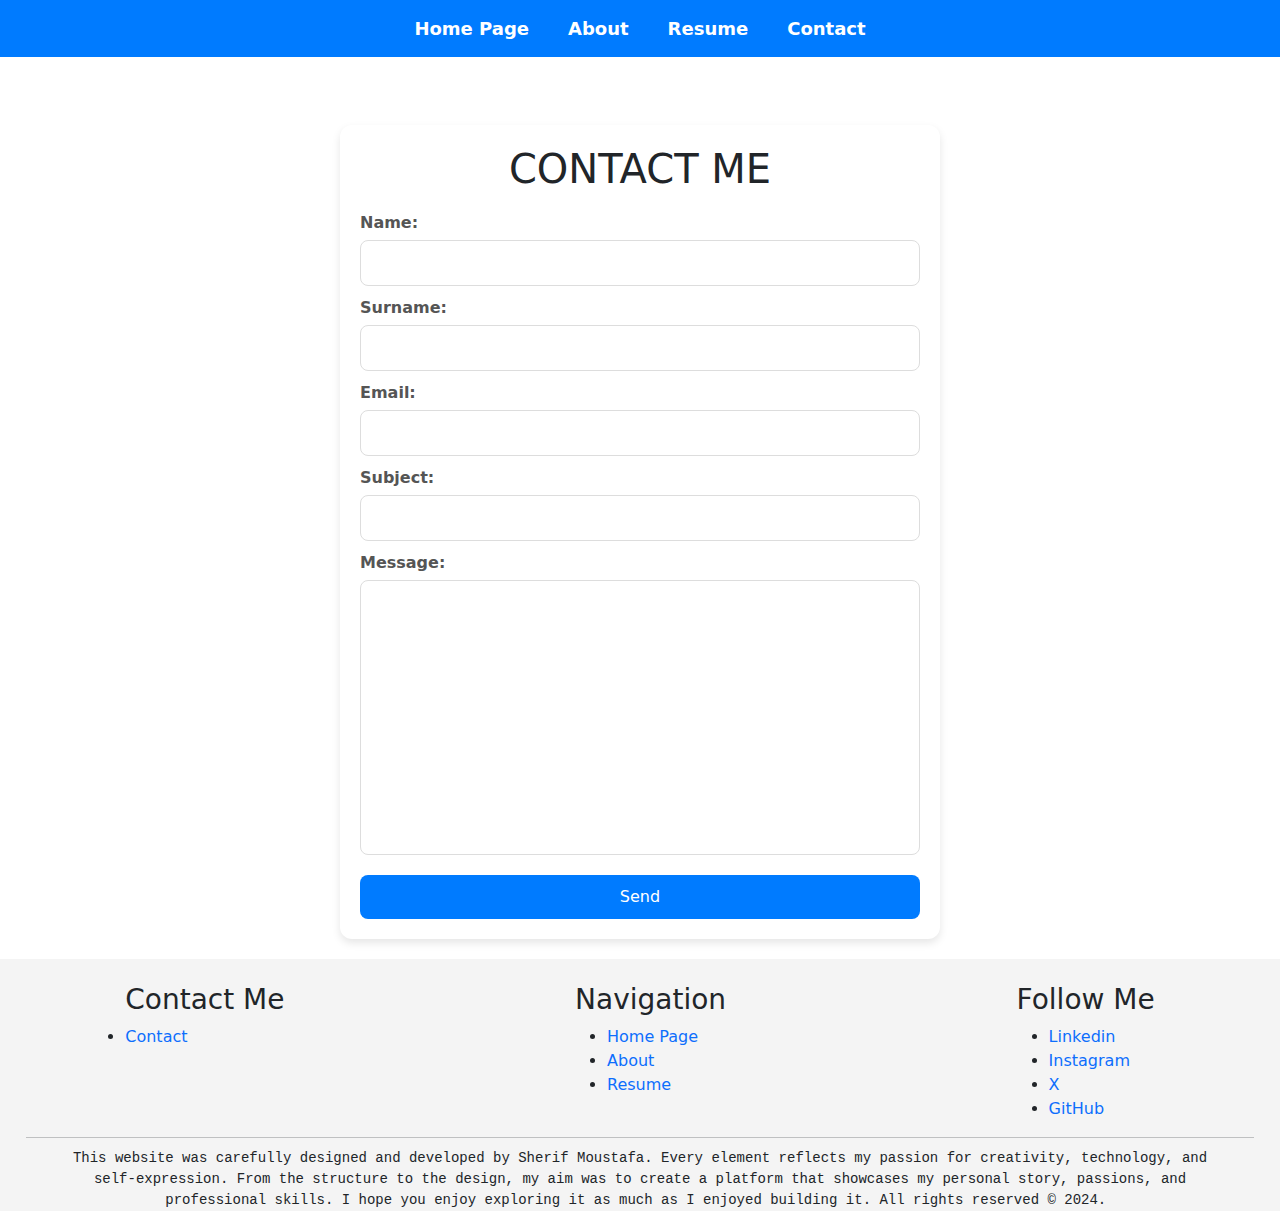
<file: contact.html>
<!DOCTYPE html>
<html lang="en">
<head>
    <meta charset="UTF-8">
    <meta name="viewport" content="width=device-width, initial-scale=1.0">
    <title>My contact</title>
    <link href="https://cdn.jsdelivr.net/npm/bootstrap@5.3.0-alpha1/dist/css/bootstrap.min.css" rel="stylesheet">
    <link rel="stylesheet" href="Style.css">
    <script src="Script.js" defer></script>
</head>
<body>
    <header id="header">
        <nav id="nav">
            <ul id="menu">
                <li id="home"><a id="home-link" href="index.html">Home Page</a></li>
                <li><a id="about-link" href="About.html">About</a></li>
                <li><a id="resume-link" href="Resume.html">Resume</a></li>
                <li><a id="contact-link" href="contact.html">Contact</a></li>
            </ul>
        </nav>
    </header>
    <br>    
    <br>

    <div class="container">
        <h1>CONTACT ME</h1>
        <form id="contactForm" onsubmit="handleSubmit(event)">
            <label for="name">Name:</label>
            <input type="text" id="name" name="name" required>
    
            <label for="surname">Surname:</label>
            <input type="text" id="surname" name="surname" required>
    
            <label for="email">Email:</label>
            <input type="email" id="email" name="email" required>
    
            <label for="subject">Subject:</label>
            <input type="text" id="subject" name="subject" required>
    
            <label for="Message">Message:</label>
            <textarea id="Message" name="Message" required></textarea>
    
            <button type="submit">Send</button>
        </form>     
    </div>
    
    <div id="successModal" class="modal">
        <div class="modal-content">
            <span class="close-btn" onclick="closeModal()">&times;</span>
            <h2>Message Sent!</h2>
            <p>Thank you for reaching out. We will get back to you soon.</p>
        </div>
    </div>
</body>

<footer>
        <br>
        <div id="footer1">
            <div>
                <h3>Contact Me</h3>
                <li><a href="contact.html">Contact</a></li>
            </div>
            <div>
                <h3>Navigation</h3>
                <ul>
                    <li><a href="Index.html">Home Page</a></li>
                    <li><a href="About.html">About</a></li>
                    <li><a href="Resume.html">Resume</a></li>
                </ul>
            </div>
            <div>
                <h3>Follow Me</h3>
                <ul>
                    <li><a href="https://www.linkedin.com/in/moustafa-sherif-321413306?utm_source=share&utm_campaign=share_via&utm_content=profile&utm_medium=android_app" target="_blank">Linkedin</a></li>
                    <li><a href="https://www.instagram.com/dandastino?igsh=MW9sa2JmdmZjcXNnYg==" target="_blank">Instagram</a></li>
                    <li><a href="https://x.com/Moustaf98559237" target="_blank">X</a></li>
                    <li><a href="https://github.com/Dandastino" target="_blank">GitHub</a></li>
                </ul>
            </div>
        </div>
        <hr>
        <div id ="footer2">
        <pre>This website was carefully designed and developed by Sherif Moustafa. Every element reflects my passion for creativity, technology, and self-expression. From the structure to the design, my aim was to create a platform that showcases my personal story, passions, and professional skills. I hope you enjoy exploring it as much as I enjoyed building it. All rights reserved © 2024. </pre>
        </div>
    </footer>
</body>
</html>
</file>
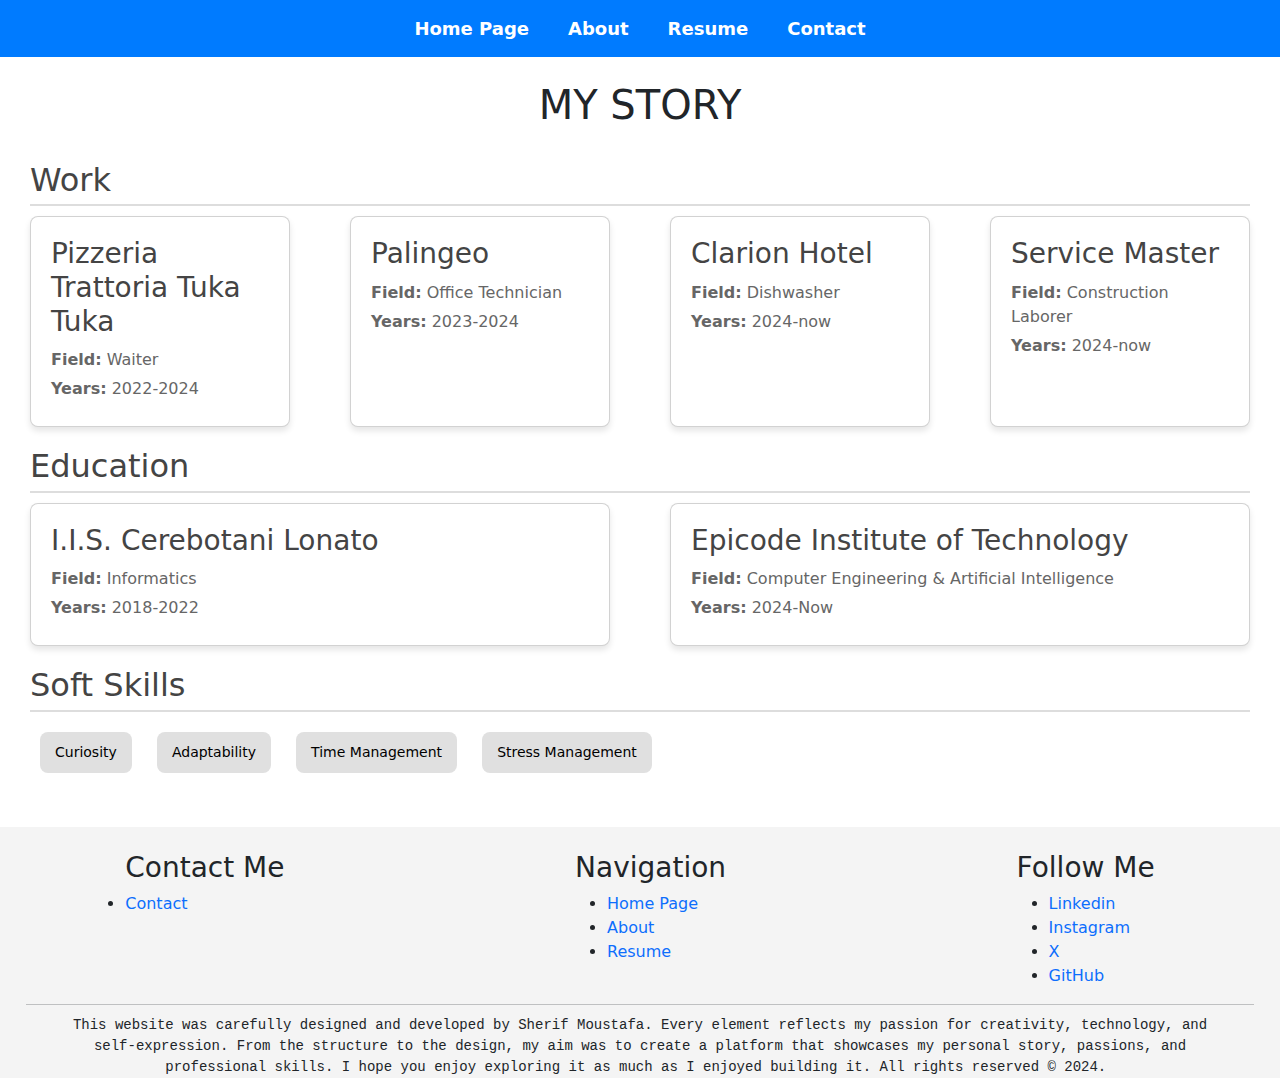
<file: Resume.html>
<!DOCTYPE html>
<html lang="en">
<head>
    <meta charset="UTF-8">
    <meta name="viewport" content="width=device-width, initial-scale=1.0">
    <title>My Education</title>
    <link href="https://cdn.jsdelivr.net/npm/bootstrap@5.3.0-alpha1/dist/css/bootstrap.min.css" rel="stylesheet">
    <link rel="stylesheet" href="Style.css">
    <script src="Script.js" defer></script>
</head>
<body>
    <header id="header">
        <nav id="nav">
            <ul id="menu">
                <li id="home"><a id="home-link" href="index.html">Home Page</a></li>
                <li><a id="about-link" href="About.html">About</a></li>
                <li><a id="resume-link" href="Resume.html">Resume</a></li>
                <li><a id="contact-link" href="contact.html">Contact</a></li>
            </ul>
        </nav>
    </header>
    <br>

    <h1 ID="title">MY STORY</h1>

    <br>

    <div class="section">
    <h2>Work</h2>
    <div class="cards">
        <div class="card">
            <h3>Pizzeria Trattoria Tuka Tuka</h3>
            <p><strong>Field:</strong> Waiter</p>
            <p><strong>Years:</strong> 2022-2024</p>
        </div>
        <div class="card">
            <h3>Palingeo</h3>
            <p><strong>Field:</strong> Office Technician</p>
            <p><strong>Years:</strong> 2023-2024</p>
        </div>
        <div class="card">
            <h3>Clarion Hotel</h3>
            <p><strong>Field:</strong> Dishwasher</p>
            <p><strong>Years:</strong> 2024-now</p>
        </div>
        <div class="card">
            <h3>Service Master</h3>
            <p><strong>Field:</strong> Construction Laborer</p>
            <p><strong>Years:</strong> 2024-now</p>
        </div>
    </div>
</div>

<div class="section">
    <h2>Education</h2>
    <div class="cards">
        <div class="card">
            <h3>I.I.S. Cerebotani Lonato</h3>
            <p><strong>Field:</strong> Informatics</p>
            <p><strong>Years:</strong> 2018-2022</p>
        </div>
        <div class="card">
            <h3>Epicode Institute of Technology</h3>
            <p><strong>Field:</strong> Computer Engineering & Artificial Intelligence</p>
            <p><strong>Years:</strong> 2024-Now</p>
        </div>
    </div>
</div>

<div class="section">
    <h2>Soft Skills</h2>
    <div>
        <span class="soft-skill">Curiosity</span>
        <span class="soft-skill">Adaptability</span>
        <span class="soft-skill">Time Management</span>
        <span class="soft-skill">Stress Management</span>
    </div>
</div>

    <br>
    <footer>
        <br>
        <div id="footer1">
            <div>
                <h3>Contact Me</h3>
                <li><a href="contact.html">Contact</a></li>
            </div>
            <div>
                <h3>Navigation</h3>
                <ul>
                    <li><a href="Index.html">Home Page</a></li>
                    <li><a href="About.html">About</a></li>
                    <li><a href="Resume.html">Resume</a></li>
                </ul>
            </div>
            <div>
                <h3>Follow Me</h3>
                <ul>
                    <li><a href="https://www.linkedin.com/in/moustafa-sherif-321413306?utm_source=share&utm_campaign=share_via&utm_content=profile&utm_medium=android_app" target="_blank">Linkedin</a></li>
                    <li><a href="https://www.instagram.com/dandastino?igsh=MW9sa2JmdmZjcXNnYg==" target="_blank">Instagram</a></li>
                    <li><a href="https://x.com/Moustaf98559237" target="_blank">X</a></li>
                    <li><a href="https://github.com/Dandastino" target="_blank">GitHub</a></li>
                </ul>
            </div>
        </div>
        <hr>
        <div id ="footer2">
        <pre>This website was carefully designed and developed by Sherif Moustafa. Every element reflects my passion for creativity, technology, and self-expression. From the structure to the design, my aim was to create a platform that showcases my personal story, passions, and professional skills. I hope you enjoy exploring it as much as I enjoyed building it. All rights reserved © 2024. </pre>
        </div>
    </footer>
</body>
</html>
</file>
<file: Style.css>
/*
##########################################################################################################################################
##########################################################################################################################################
##########################################################################################################################################
*/
body  {
    margin: 0px 30px;
}



h1 {
    text-align: center;
}

h4{
    text-align: justify; 
}

pre {
    max-width: 100%;
    overflow-x: auto;
    white-space: pre-wrap;
    word-wrap: break-word;
    margin: 0px 70px;
}

hr {
    width: 93%;                
    margin: 0 auto;           
    border-style:  double;      
}

a {
    text-decoration: none;
}

footer {
    margin: 0px -50px 0px -50px;
    background-color: #f4f4f4;
}

form {
    display: flex;
    flex-direction: column;
}

label {
    margin-top: 10px;
    font-weight: bold;
    color: #555;
}

input, textarea, button {
    margin-top: 5px;
    padding: 10px;
    border: 1px solid #ddd;
    border-radius: 8px;
    font-size: 16px;
}

textarea {
    resize: none;
    height: 275px;
}

button {
    margin-top: 20px;
    background-color: #007BFF;
    color: #fff;
    border: none;
    cursor: pointer;
}


/*
##########################################################################################################################################
##########################################################################################################################################
##########################################################################################################################################
*/


#bg1 {
    background: linear-gradient(135deg, #cfdae6, #023c79);
}

#footer1 {
    display: flex; 
    justify-content: space-around;  
}

#footer2 {
    text-align: center; 
    margin-top: 10px;
}

#header {
    background-color: #007BFF;
    padding: 15px 0;
    margin: 0px -30px;
    position: sticky;
    z-index: 10;
    top: 0;

}

#nav {
    display: flex;
    justify-content: center;
    align-items: center;
}

#menu {
    list-style: none;
    margin: 0;
    padding: 0;
    display: flex;
    gap: 15px;
}

#menu li {
    margin: 0;
}

#menu a {
    text-decoration: none;
    color: #fff;
    font-weight: bold;
    padding: 8px 12px;
    border-radius: 5px;
    transition: background-color 0.3s ease;
}

#menu a:hover {
    background-color: #0056b3;
}


#home-link {
    margin-left: 0; 
}

#home-link, #about-link, #resume-link, #contact-link {
    color: white;
    font-size: 18px;
    font-weight: bold;
    padding: 5px 10px;
    transition: background-color 0.1s;
}

#home-link:hover, #about-link:hover, #resume-link:hover, #contact-link:hover {
    background-color: #ffffff;
    border-radius: 5px;
    color: black;
}
#slide{
    float: left;
}

/*
##########################################################################################################################################
##########################################################################################################################################
##########################################################################################################################################
*/
.text-content {
    flex: 1; 
}
.container1 {
    display: flex;
    justify-content: center;
    align-items: center;
    margin: 20px auto;
    max-width: 1200px;
}

.container1 img {
    width: 40%;
    height: auto;
}

.section {
    margin-bottom: 40px;
}

.cards {
    display: grid;
    grid-template-columns: repeat(auto-fit, minmax(250px, 1fr));
    gap: 60px;
}

.card {
    background: #fff;
    padding: 20px;
    border-radius: 8px;
    box-shadow: 0 4px 6px rgba(0, 0, 0, 0.1);
}

.card h3 {
    margin: 0 0 10px;
    color: #444;
    margin-bottom: 10px;
}

.card p {
    margin: 0 0 5px 0;
    color: #666;    
}

.soft-skill {
    display: inline-block;
    margin: 10px;
    padding: 10px 15px;
    background-color: #e0e0e0;
    border-radius: 8px;
    color: #000000;
    font-size: 14px;
}

.section {
    margin-bottom: 20px;
}

.section h2 {
    color: #444;
    border-bottom: 2px solid #ddd;
    padding-bottom: 5px;
    margin-bottom: 10px;
}

.text {
    margin-bottom: 10px;
    color: #555;
    line-height: 1.8;
}

.highlight {
    color: #007BFF;
    font-weight: bold;
}

.hobby {
    background-color: #f9f9f9;
    border-left: 4px solid #007BFF;
    padding: 10px;
    margin-bottom: 10px;
}

.Photography {
    gap: 20px; 
    display: flex;
    align-items: flex-start;
    align-items: flex-start; 
    padding: 10px;
    border-left: 4px solid #007BFF;
    background-color: #f9f9f9; 
}


@media (max-width: 768px) {
    .Photography {
        flex-direction: column; 
        align-items: center; 
    }

    .Photography .text {
        text-align: center; 
    }

    .slide img {
        width: 80px;
    }
}


.container {
    max-width: 600px;
    margin: 20px auto;
    padding: 20px;
    background: #fff;
    border-radius: 12px;
    box-shadow: 0 4px 8px rgba(0, 0, 0, 0.1);
}


.hero {
    display: flex;
    flex-direction: column;
    align-items: center;
    justify-content: center;
    text-align: center;
    height: 100vh;
    color: #fff;
}

.hero h1 {
    font-size: 50px;
    margin-bottom: 10px;
}

.hero h2 {
    font-size: 25px;
    margin-bottom: 25px;
    font-style: italic;
}

.hero img {
    border-radius: 50%;
    width: 250px;
    height: 250px;
    border: 4px solid #fff;
    box-shadow: 0 4px 8px rgba(0, 0, 0, 0.3);
    transition: transform 0.3s ease;
}

.hero img:hover {
    transform: scale(1.1);
}

.slideshow-container {
    flex: 1; /* Occupa lo spazio necessario */
    position: relative;
    max-width: 25%;
    height: 600px; 
    overflow: hidden;
}

.slide {
    position: absolute;
    width: 100%;
    height: 100%;
    transition: opacity 1s ease-in-out;
    opacity: 1;
}

.slide img {
    width: 100%;
    height: auto;
}

.slide.show {
    opacity: 1;
}

.modal {
    display: none;
    position: fixed; 
    z-index: 1; 
    left: 0;
    top: 0;
    width: 100%;
    height: 100%; 
    overflow: auto; 
    background-color: rgba(0, 0, 0, 0.4); 
}

.modal-content {
    background-color: #fff; 
    margin: 15% auto; 
    padding: 20px;
    border: 1px solid #888;
    width: 80%; 
    max-width: 500px; 
    border-radius: 10px; 
    box-shadow: 0 4px 8px rgba(0, 0, 0, 0.2); 
}
.modal-content h2 {
    font-size: 24px;
    margin-bottom: 15px;
    color: #333;
}

.modal-content p {
    font-size: 16px;
    color: #555;
}

.close-btn {
    color: #aaa;
    float: right;
    font-size: 28px;
    font-weight: bold;
    border: none;
    background: none;
    cursor: pointer;
}
</file>
